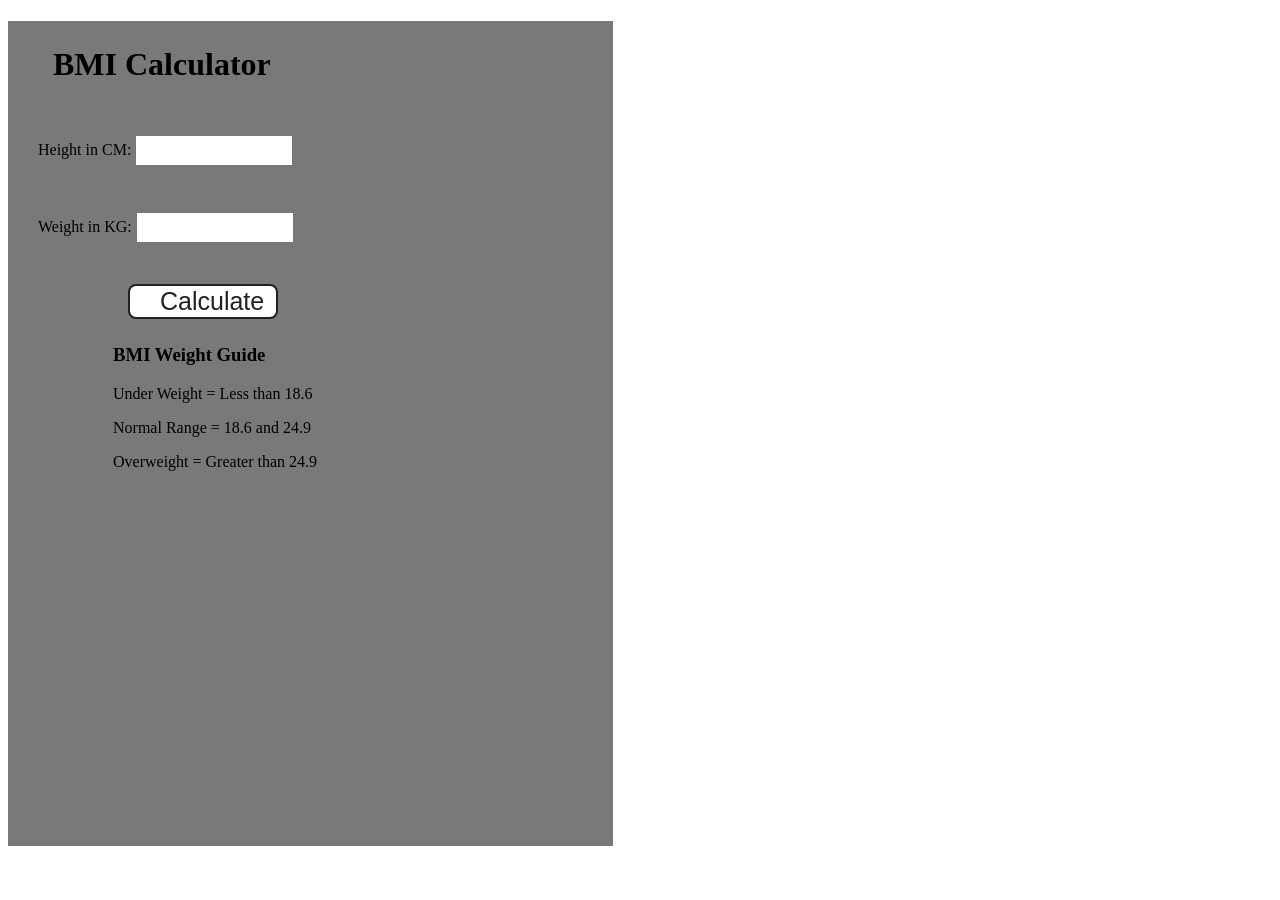
<file: 2-BMICalculator/index.html>
<!DOCTYPE html>
<html lang="en">
<head>
    <meta charset="UTF-8">
    <meta name="viewport" content="width=device-width, initial-scale=1.0">
    <meta http-equiv="X-UA-Compatible" content="ie=edge" />
    <link rel="stylesheet" href="style.css">
    <title>BMI Calculator</title>
</head>
<body>
    <div class = "container">
        <h1>BMI Calculator</h1>
        <form>
            <p><label>Height in CM: </label><input type="text" id="height" /></p>
            <p><label>Weight in KG: </label><input type="text" id="weight" /></p>
            <button>Calculate</button>
            <div id="results"></div>
            <div id="weight-guide">
                <h3>BMI Weight Guide</h3>
                <p>Under Weight = Less than 18.6</p>
                <p>Normal Range = 18.6 and 24.9</p>
                <p>Overweight = Greater than 24.9</p>
            </div>
      </form>
    </div>
</body>
<script src="script.js"></script>
</html>
</file>
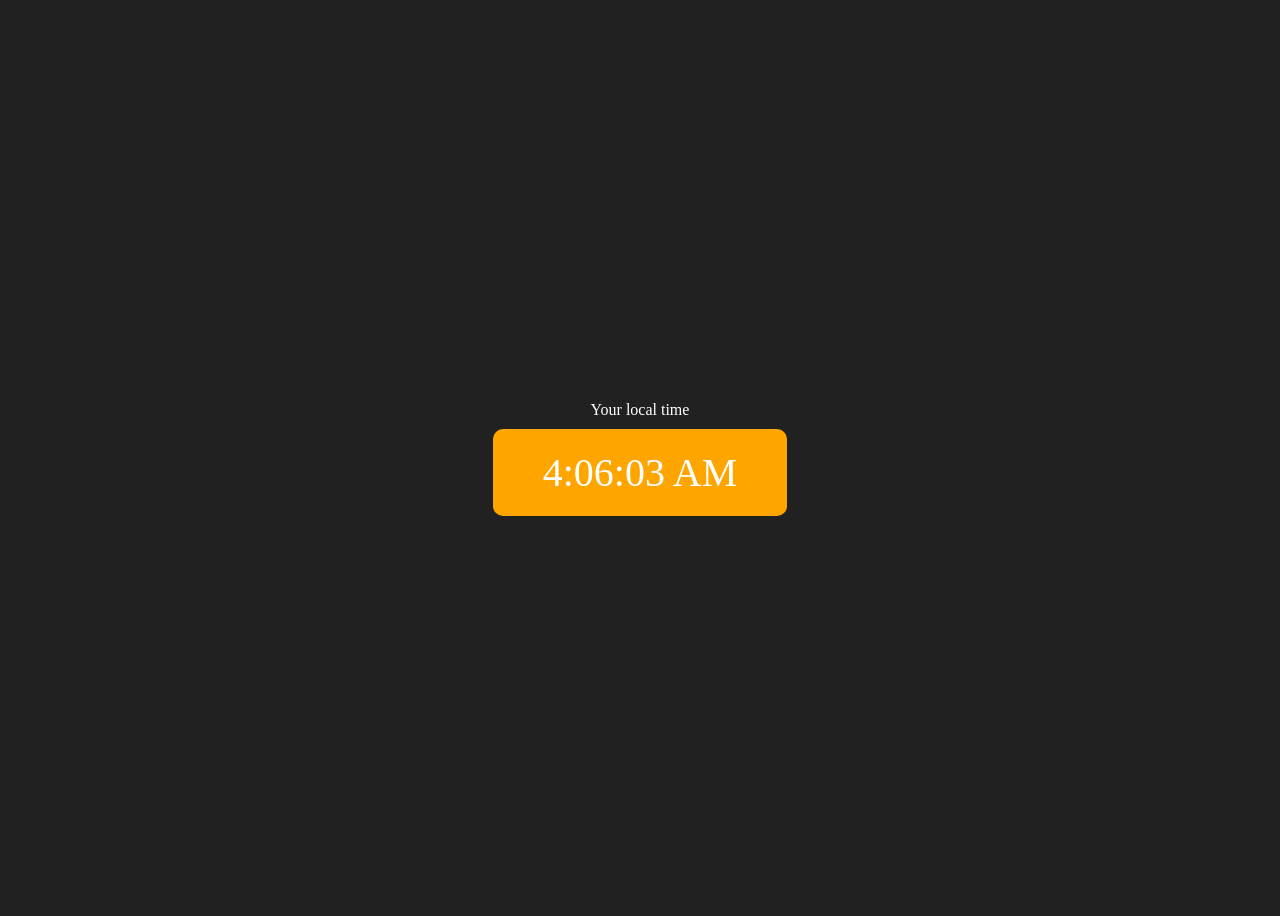
<file: 3-DigitalClock/index.html>
<!DOCTYPE html>
<html lang="en">
<head>
    <meta charset="UTF-8">
    <meta name="viewport" content="width=device-width, initial-scale=1.0">
        <meta http-equiv="X-UA-Compatible" content="ie=edge" />
    <title>Your Local Time</title>
    <style>
        body {
            background-color: #212121;
            color: #fff;
        }
        .center {
            display: flex;
            height: 100vh;
            justify-content: center;
            align-items: center;
            flex-direction: column;
        }
        #clock{
            font-size: 40px;
            background-color: orange;
            padding: 20px 50px;
            margin-top: 10px;
            border-radius: 10px;
        }
    </style>
</head>
<body>
    <div class = "center">
        <div id="banner"> <span>Your local time</span> </div>
        <div id="clock"></div>
    </div>
    <script src="script.js"></script>
</body>
</html>
</file>
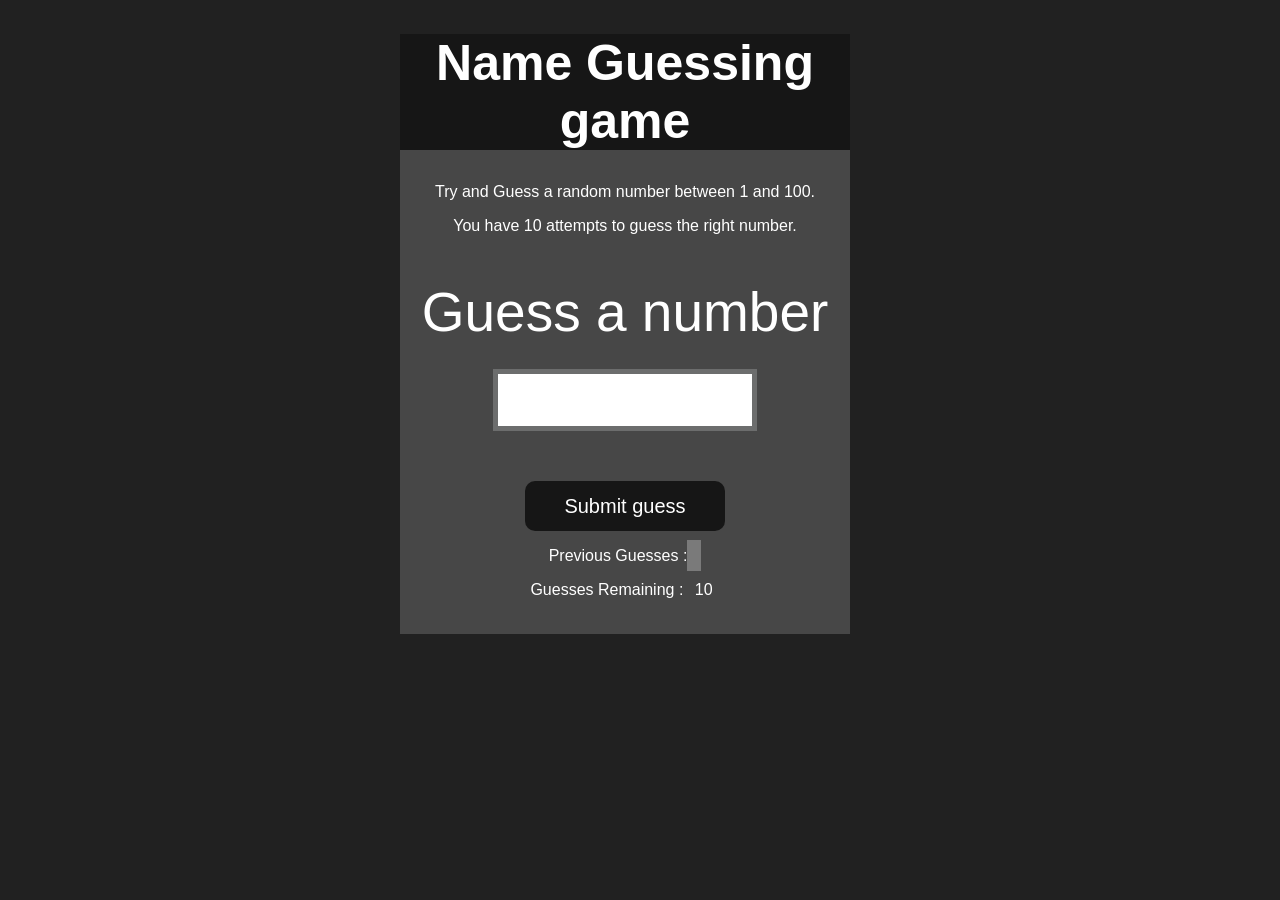
<file: 4-GuessTheNumber/index.html>
<!DOCTYPE html>
<html lang="en">
<head>
    <meta charset="UTF-8">
    <meta name="viewport" content="width=device-width, initial-scale=1.0">
    <meta http-equiv="X-UA-Compatible" content="ie=edge">
    <link rel="stylesheet" href="style.css">
    <title>Name Guessing Game</title>
</head>
<body style="background-color: #212121; color: #fff;">

    <div id = "wrapper">
        <h1>Name Guessing game</h1>
        <p>Try and Guess a random number between 1 and 100.</p>
        <p>You have 10 attempts to guess the right number.</p>
        </br>

        <form class="form">
            <label2 for="guessField" id="guess">Guess a number</label>
            <input type="text" class="guessField" id="guessField">
            <input type="submit" class="guessSubmit" id="subt" value="Submit guess">
        </form>

        <div class="resultParas">
            <p>Previous Guesses : <span class="guesses"></span></p>
            <p>Guesses Remaining : <span class="lastResult">10</span></p>
            <p class="lowOrHi"></p>
        </div>
    </div>
    <script src="script.js"></script>
</body>
</html>
</file>
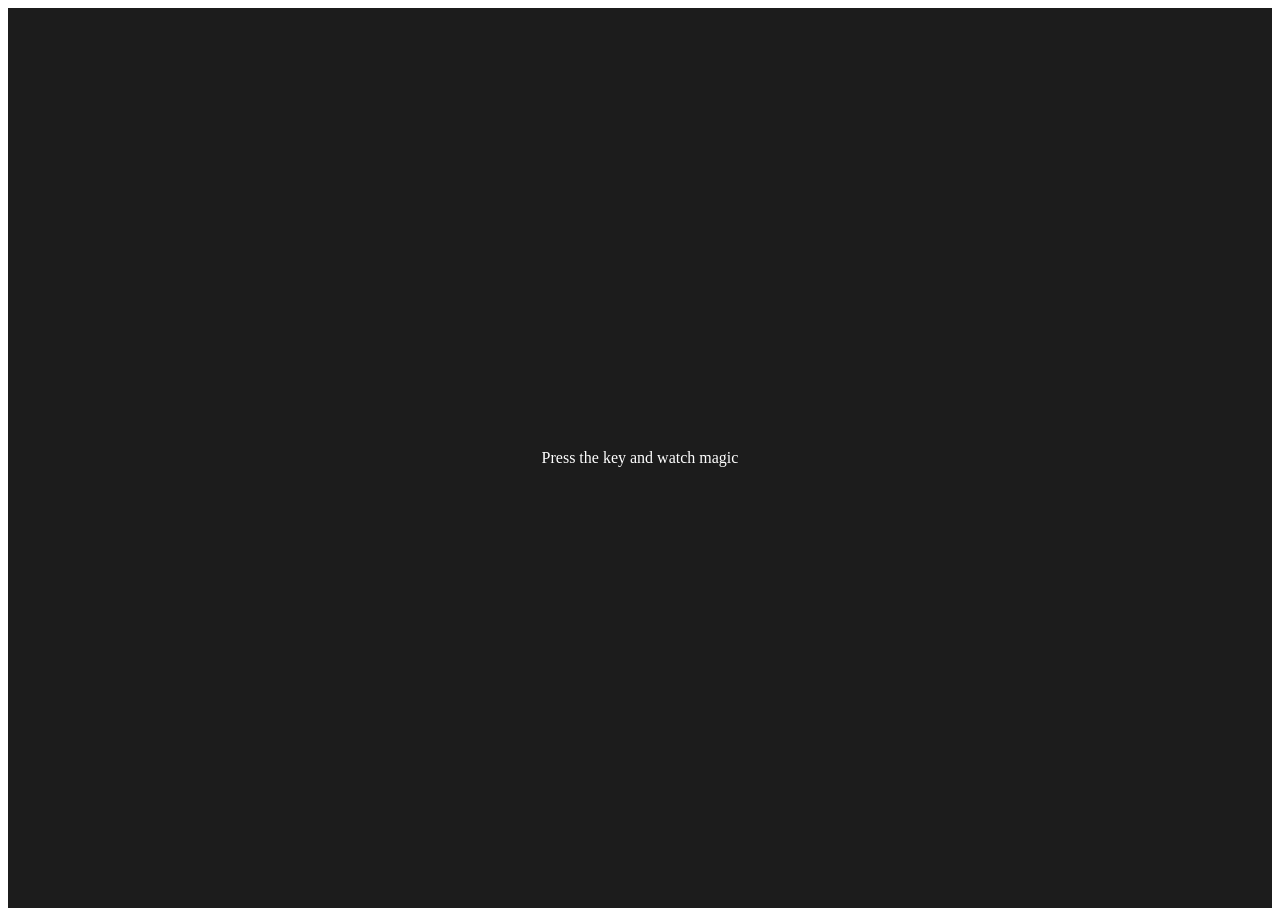
<file: 5-Keybord/index.html>
<!DOCTYPE html>
<html lang="en">
<head>
    <meta charset="UTF-8">
    <meta name="viewport" content="width=device-width, initial-scale=1.0">
    <title>Event KeyCodes</title>
    <style>
        table,
        th,
        td {
            border: 1px solid #e7e7e7;
        }

        .project{
            background-color: #1c1c1c;
            color: #fff;
            display: flex;
            align-items: center;
            justify-content: center;
            text-align: center;
            height: 100vh;
        }

        .color{
            color: aliceblue;
            display: flex;
            flex-direction: row;
        }
    </style>
</head>
<body>
    <div class="project">
        <div id="insert">
            <div class="key">Press the key and watch magic</div>
        </div>
    </div>
    <script src="script.js"></script>
</body>
</html>
</file>
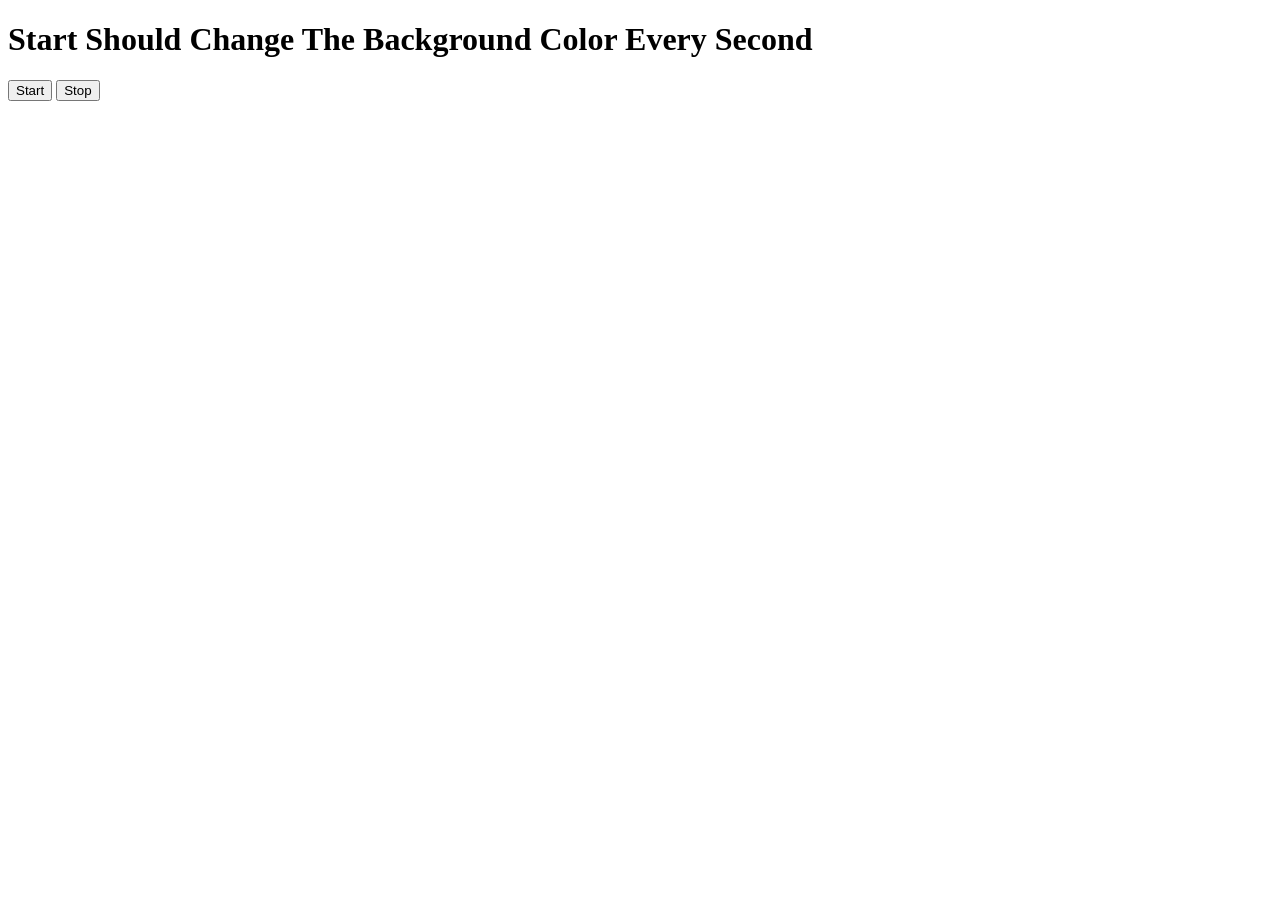
<file: 6-unlimitedcolor/index.html>
<!DOCTYPE html>
<html lang="en">
<head>
    <meta charset="UTF-8">
    <meta name="viewport" content="width=device-width, initial-scale=1.0">
    <meta http-equiv="X-UA-Compatible" content="ie=edge" />
    <title>Number Guessing Game</title>
</head>
<body>
    <h1>Start Should Change The Background Color Every Second</h1>
    <button id = "start">Start</button>
    <button id = "stop">Stop</button>
    <script src="script.js"></script>
</body>
</html>
</file>
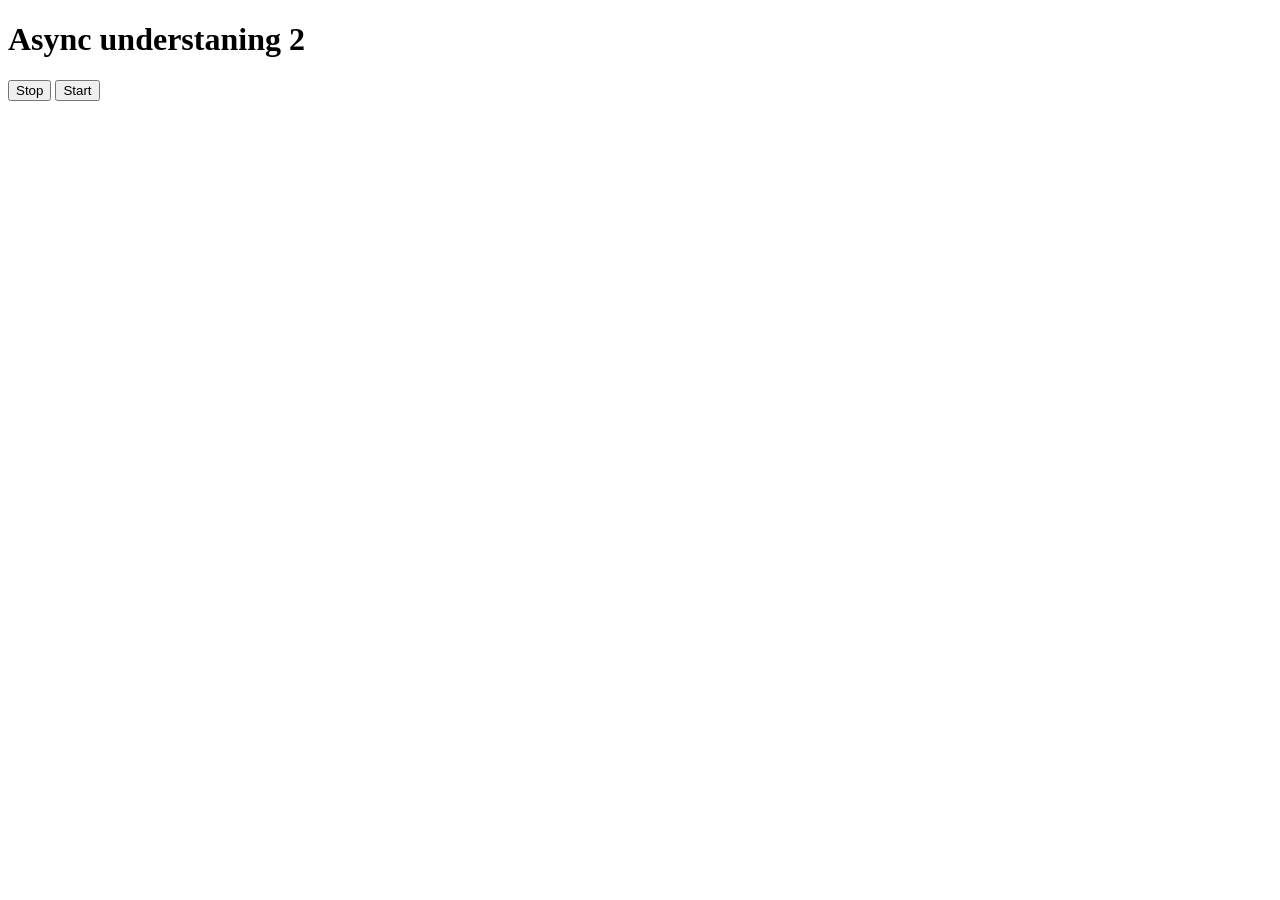
<file: 08_events/three.html>
<!DOCTYPE html>
<html lang="en">
<head>
    <meta charset="UTF-8">
    <meta name="viewport" content="width=device-width, initial-scale=1.0">
    <title>Document</title>
</head>
<body>
    <h1>Async understaning 2</h1>
    <button id="stop">Stop</button>
    <button id="start">Start</button>
</body>
<script>

    const sayDate = function(str){
        console.log(str, Date.now());
        
    }

    let intervalId;


    document.querySelector('#start').addEventListener('click', function(){
        intervalId = setInterval(sayDate, 1000, "hi");
    })

    document.querySelector('#stop').addEventListener('click', function(){
        clearInterval(intervalId);
    })

    // const intervalId = setInterval(sayDate, 1000, "hi");
    // clearInterval(intervalId);
</script>
</html>
</file>
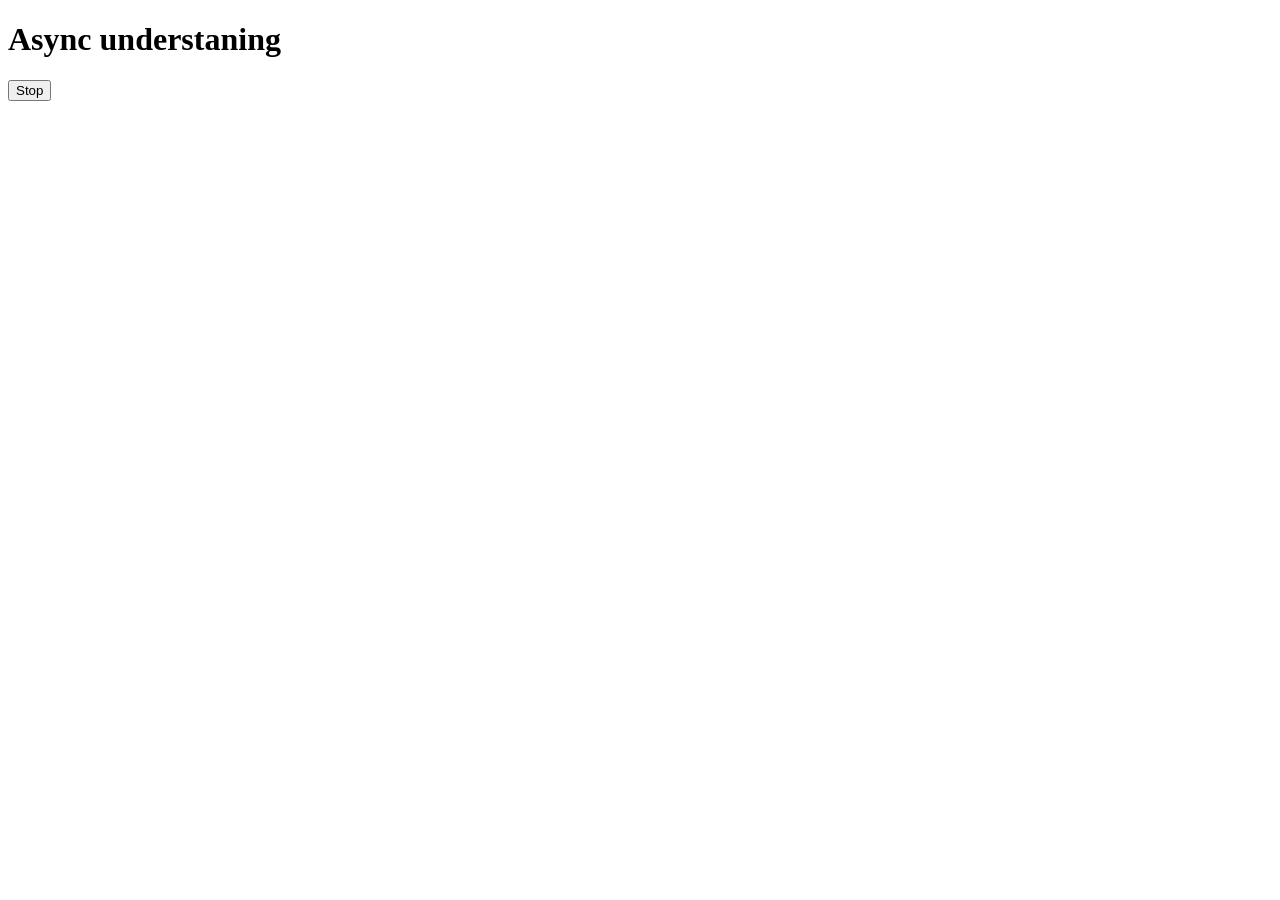
<file: 08_events/two.htm>
<!DOCTYPE html>
<html lang="en">
<head>
    <meta charset="UTF-8">
    <meta name="viewport" content="width=device-width, initial-scale=1.0">
    <title>Document</title>
</head>
<body>
    <h1>Async understaning</h1>
    <button id="stop">Stop</button>
</body>
<script>
    const sayHitesh = function(){
        console.log("gourav");

    }

    const changeTest = function(){
        document.querySelector('h1').innerHTML = "Best Js Series"
    }
      
    const chnageMe = setTimeout(changeTestf, 2000);

    document.querySelector('#stop').addEventListener('click', function(){
        clearTimeout(changeMe);
        console.log("STOPPED");
        
    })
</script>
</html>
</file>
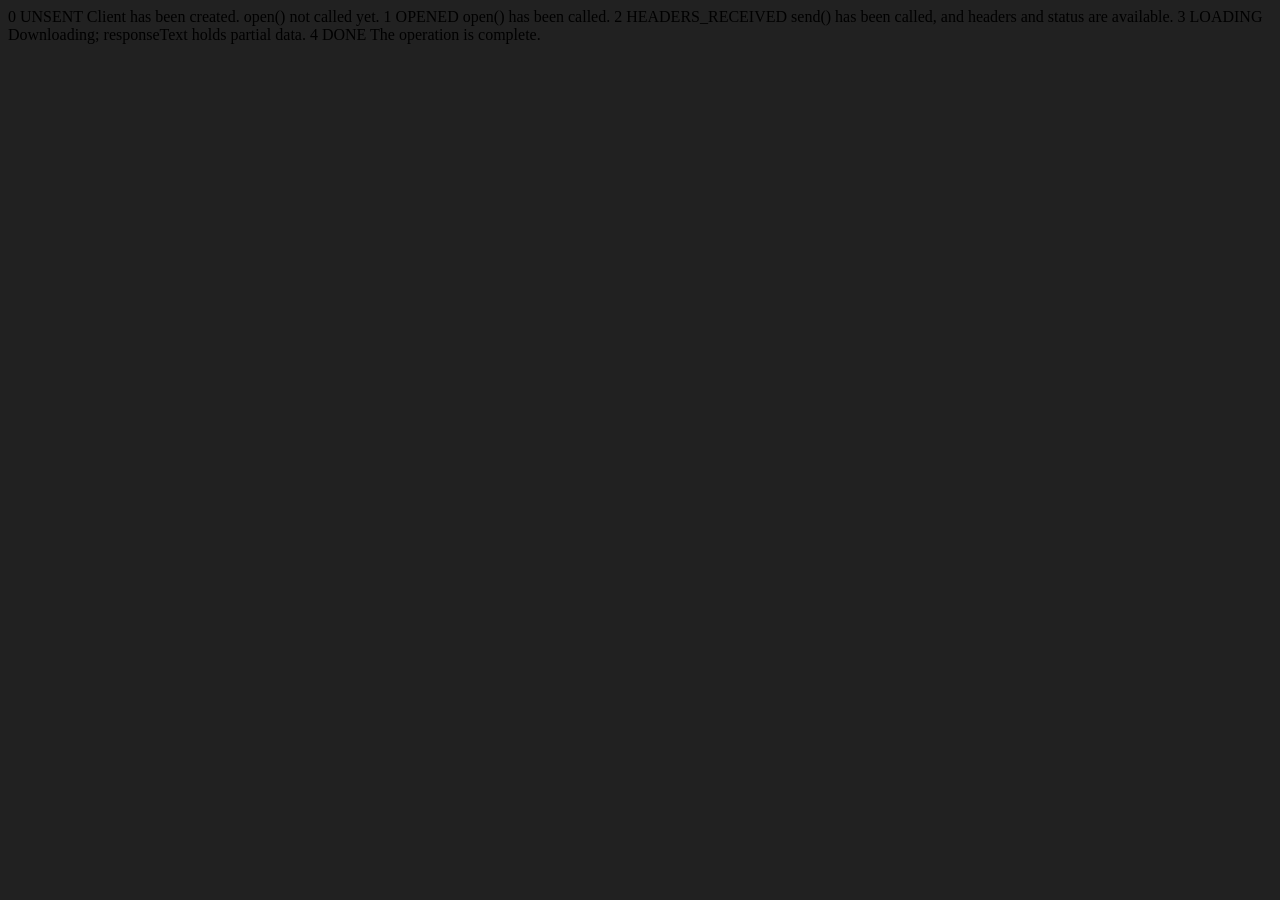
<file: 09_advance_one/ApiRequest.html>
<!DOCTYPE html>
<html lang="en">
<head>
    <meta charset="UTF-8">
    <meta name="viewport" content="width=device-width, initial-scale=1.0">
    <title>Document</title>
</head>
<body style="background-color: #212121;">
    0	UNSENT	Client has been created. open() not called yet.
1	OPENED	open() has been called.
2	HEADERS_RECEIVED	send() has been called, and headers and status are available.
3	LOADING	Downloading; responseText holds partial data.
4	DONE	The operation is complete.
</body>
<script>
    const requestUrl = 'https://api.github.com/users/hiteshchoudhary'
    const xhr = new XMLHttpRequest();
    xhr.open('GET', requestUrl)
    xhr.onreadystatechange = function(){
        console.log(xhr.readyState);
        if (xhr.readyState === 4) {
            const data = JSON.parse(this.responseText)
            console.log(typeof data);
            console.log(data.followers);
        }
    }
    xhr.send();
</script>
</html>
</file>
<file: 2-BMICalculator/style.css>
.container{
    width: 575px;
    height: 825px;

    background-color: #797978;
    padding-left: 30px;
}

#height,
#weight{
    width: 150px;
    height: 25px;
    margin-top: 30px;
}

#weight-guide{
    margin-left: 75px;
    margin-top: 25px;
}

#results{
    font-size: 35px;
    margin-left: 90px;
    margin-top: 20px;
    color: rgb(241, 241, 241);
}

button{
    width: 150px;
    height: 35px;
    margin-left: 90px;
    margin-top: 25px;
    background-color: #fff;
    padding: 1px 30px;
    border-radius: 8px;
    color: #212121;
    text-decoration: none;
    border: 2px solid #212121;

    font-size: 25px;
}

h1 {
    padding-left: 15px;
    padding-top: 25px;
}
</file>
<file: 4-GuessTheNumber/style.css>
html {
  font-family: sans-serif;
}

body {
  width: 300px;
  max-width: 750px;
  min-width: 480px;
  margin: 0 auto;
  background-color: #212121;
}

.lastResult {
  color: white;
  padding: 7px;
}

.guesses {
  color: white;
  padding: 7px;
}

button {
  background-color: #141414;
  color: #fff;
  width: 250px;
  height: 50px;
  border-radius: 25px;
  font-size: 30px;
  border-style: none;
  margin-top: 30px;
}

#subt {
  background-color: #161616;
  color: #ffffff;
  width: 200px;
  height: 50px;
  border-radius: 10px;
  font-size: 20px;
  border-style: none;
  margin-top: 50px;
}

#guessField {
  color: #000;
  width: 250px;
  height: 50px;
  font-size: 30px;
  border-style: none;
  margin-top: 25px;
  border: 5px solid #6c6d6d;
  text-align: center;
}

#guess {
  font-size: 55px;
  margin-top: 120px;
  color: #fff;
}

.guesses {
  background-color: #7a7a7a;
}

#wrapper {
  box-sizing: border-box;
  text-align: center;
  width: 450px;
  height: 600px;
  background-color: #474747;
  color: #fff;
  font-size: 25px;
}

h1 {
  background-color: #161616;
  color: #fff;
  text-align: center;
}

p {
  font-size: 16px;
  text-align: center;
}
</file>
